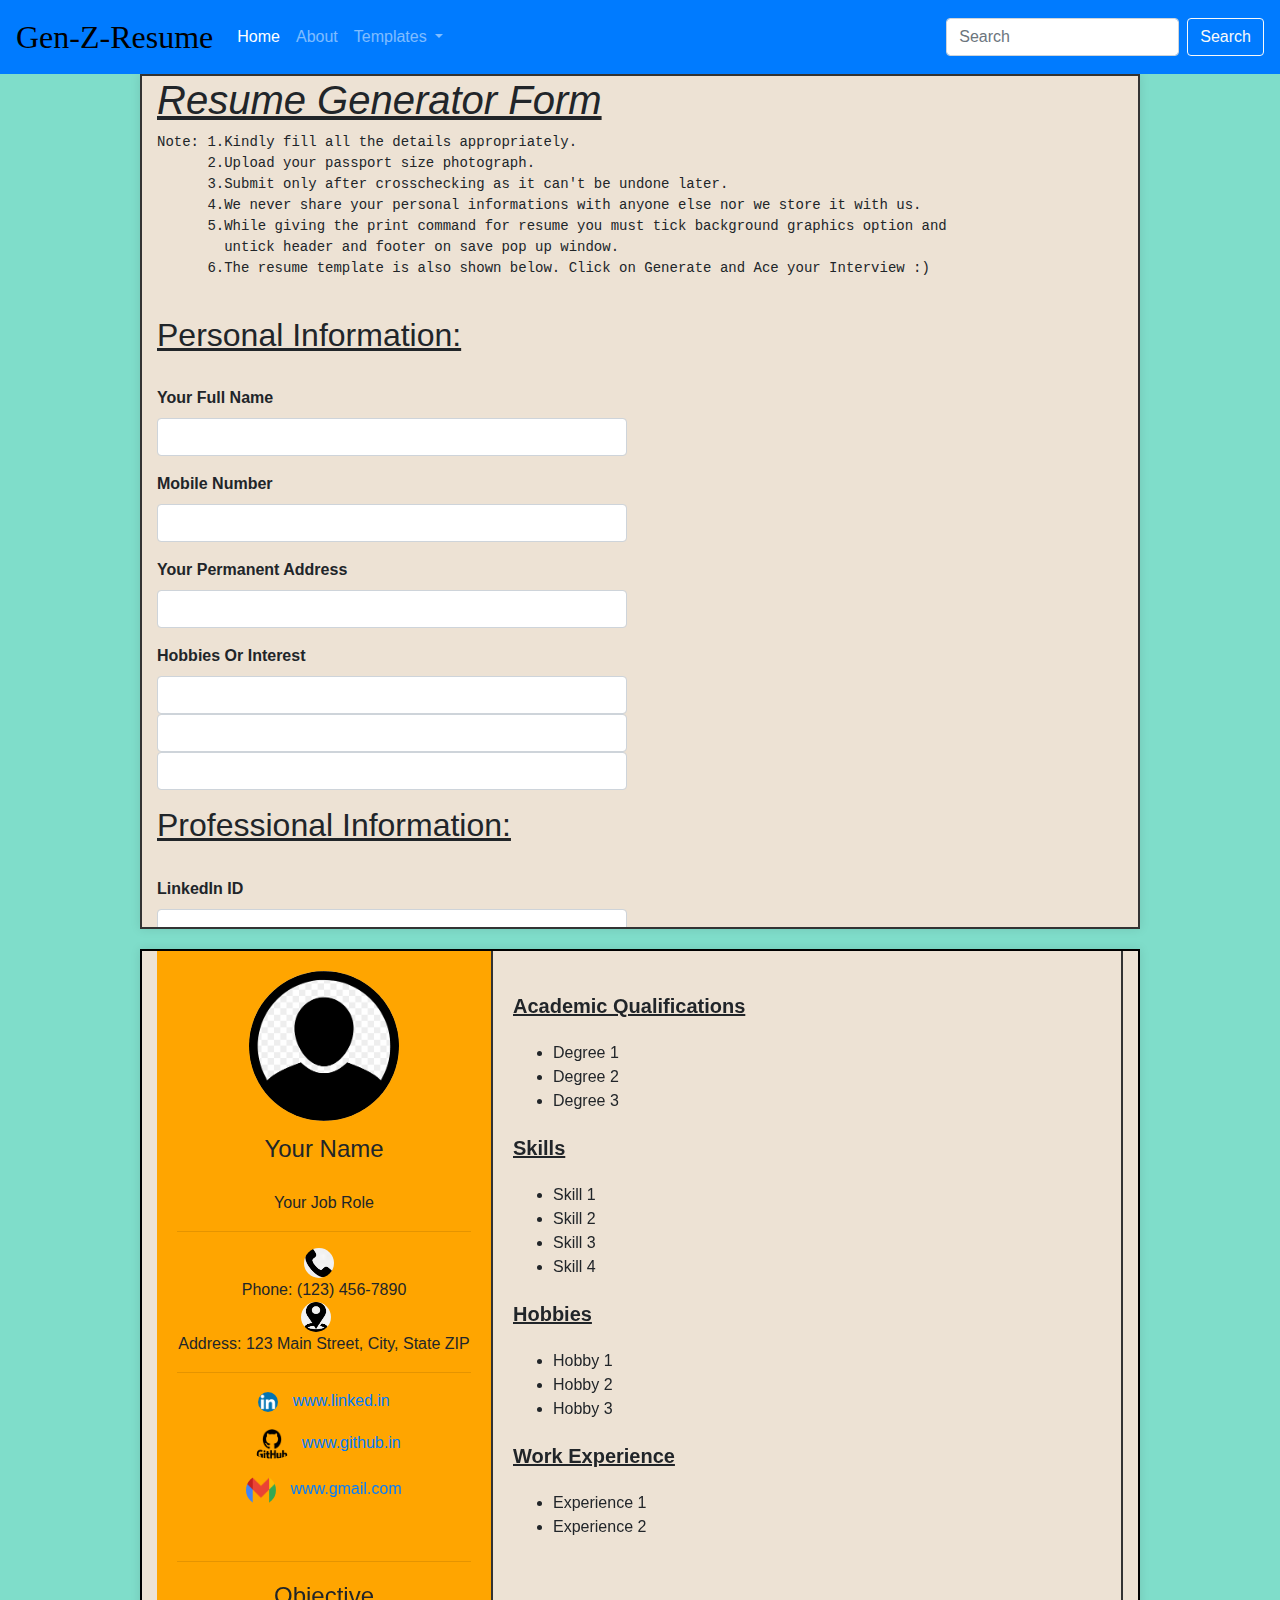
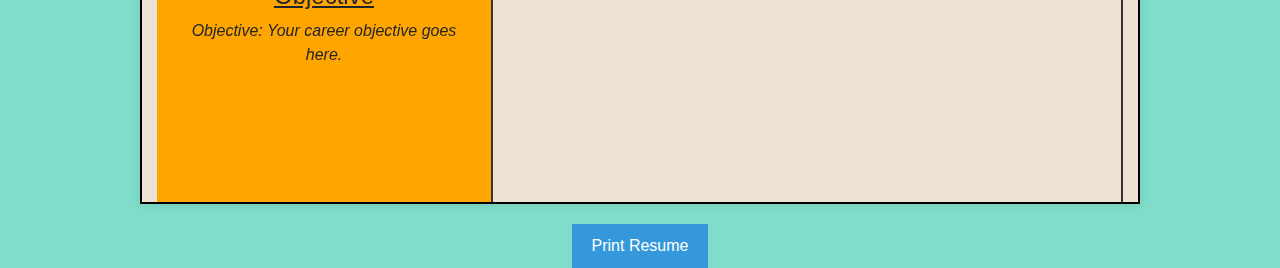
<file: Resume/ResumeForm.html>
<!doctype html>
<html lang="en">

<head>
    <!-- Required meta tags -->
    <meta charset="utf-8">
    <meta name="viewport" content="width=device-width, initial-scale=1, shrink-to-fit=no">
    <meta name="description" content="Welcome to iCoder. A blog for coding enthusiasts">

    <!-- Bootstrap CSS -->
    <link rel="stylesheet" href="https://stackpath.bootstrapcdn.com/bootstrap/4.4.1/css/bootstrap.min.css"
        integrity="sha384-Vkoo8x4CGsO3+Hhxv8T/Q5PaXtkKtu6ug5TOeNV6gBiFeWPGFN9MuhOf23Q9Ifjh" crossorigin="anonymous">
    <link rel="stylesheet" href="style.css">
    <title>Gen-Z-Resume</title>
</head>

<body>
    <nav class="navbar navbar-expand-lg navbar-dark bg-primary">
        <a class="navbar-brand" href="/index.html">
            <font face="algerian" color="Black" size="6">Gen-Z-Resume</font>
        </a>
        <button class="navbar-toggler" type="button" data-toggle="collapse" data-target="#navbarSupportedContent"
            aria-controls="navbarSupportedContent" aria-expanded="false" aria-label="Toggle navigation">
            <span class="navbar-toggler-icon"></span>
        </button>

        <div class="collapse navbar-collapse" id="navbarSupportedContent">
            <ul class="navbar-nav mr-auto">
                <li class="nav-item active">
                    <a class="nav-link" href="/">Home<span class="sr-only">(current)</span></a>
                </li>
                <li class="nav-item">
                    <a class="nav-link" href="/about.html">About</a>
                </li>

                <li class="nav-item dropdown">
                    <a class="nav-link dropdown-toggle" href="#" id="navbarDropdown" role="button"
                        data-toggle="dropdown" aria-haspopup="true" aria-expanded="false">
                        Templates
                    </a>
                    <div class="dropdown-menu" aria-labelledby="navbarDropdown">
                        <a class="dropdown-item" href="#">Resume Templates</a>
                        <a class="dropdown-item" href="#">CV Templates <span class="badge bg-danger">New</span></a>
                    </div>
                </li>
            </ul>
            <form class="form-inline my-2 my-lg-0">
                <input class="form-control mr-sm-2" type="search" placeholder="Search" aria-label="Search">
                <button class="btn btn-outline-light my-2 my-sm-0" type="submit">Search</button>
            </form>
</nav>

    <div class="container" id = "Resume-Form">
        <h1><u>
                <font
                    style="font-family: 'Franklin Gothic Medium', 'Arial Narrow', Arial, sans-serif; font-style: italic;">
                    Resume Generator Form</font>
            </u></h1>
        <br>
        <pre>Note: 1.Kindly fill all the details appropriately.
      2.Upload your passport size photograph.
      3.Submit only after crosschecking as it can't be undone later.
      4.We never share your personal informations with anyone else nor we store it with us.
      5.While giving the print command for resume you must tick background graphics option and 
        untick header and footer on save pop up window. 
      6.The resume template is also shown below. Click on Generate and Ace your Interview :) 
  </pre>
        
        <div>
            <h2><u>Personal Information:</u></h2><br>
            <div class="mb-3">
                <label for="name" class="form-label"><b>Your Full Name</b></label>
                <input type="text" class="form-control" id="nameField">
            </div>

            <div class="mb-3">
                <label for="phone" class="form-label"><b>Mobile Number</b></label>
                <input type="text" class="form-control" id="contactField">
            </div>

            <div class="mb-3">
                <label for="address" class="form-label"><b>Your Permanent Address</b></label>
                <input type="text" class="form-control" id="AddressField">
            </div>
            <div class="mb-3">
                <label for="hobbies" class="form-label"><b>Hobbies Or Interest</b></label>
                <input type="text" class="form-control" id="HobbiesField1">
                <input type="text" class="form-control" id="HobbiesField2">
                <input type="text" class="form-control" id="HobbiesField3">
            </div>




            <h2><u>Professional Information:</u></h2><br>
            <div class="mb-3">
                <label for="LinkedIn" class="form-label"><b>LinkedIn ID</b></label>
                <input type="text" class="form-control" id="LinkedInField">
            </div>
            <div class="mb-3">
                <label for="GitHub" class="form-label"><b>GitHubID</b></label>
                <input type="text" class="form-control" id="GitHubField">
            </div>
            <div class="mb-3">
                <label for="exampleInputEmail1" class="form-label"><b>Email address</b></label>
                <input type="email" class="form-control" id="exampleInputEmail1">
            </div>
            <div class="mb-3">
                <label for="objective" class="form-label"><b>About/Objective</b></label>
                <input type="text" class="form-control" id="ObjectiveField">
            </div>
            <div class="mb-3">
                <label for="JobRole" class="form-label"><b>Position/ Job Role</b></label>
                <input type="text" class="form-control" id="JobRoleField">
            </div>
            <div class="mb-3">
                <label for="Education" class="form-label"><b>Academic Qualifications</b></label>
                <p>In each row enter your 1 degree, year of persuation and university.</p>
                <input type="text" class="form-control" id="EduField1">
                <input type="text" class="form-control" id="EduField2">
                <input type="text" class="form-control" id="EduField3">
            </div>
            <div class="mb-3">
                <label for="Skills" class="form-label"><b>Skills</b></label>
                <input type="text" class="form-control" id="skillField1">
                <input type="text" class="form-control" id="skillField2">
                <input type="text" class="form-control" id="skillField3">
                <input type="text" class="form-control" id="skillField4">
            </div>
            <div class="mb-3">
                <label for="experience" class="form-label"><b>Professional Experience</b></label>
                <p>Enter any 2 longest term most valuable experience.</p>
                <input type="text" class="form-control" id="ExpField1">
                <input type="text" class="form-control" id="ExpField2">
            </div>
            <h6><b>Upload Passport Size Photo</b></h6>
            <label for="input-file"
                    style="font-family: 'Franklin Gothic Medium', 'Arial Narrow', Arial, sans-serif;"> Upload
                    Image</label>
                <!-- <img src="assests/user.png"
                id="profile-pic"/> -->
                <input type="file" accept="image/jpeg ,image/png ,image/jpg" id="input-file">
            <br><br>
            <button onclick="generateResume()" class="btn-primary btn-lg my-3" style="background-color: #24a0ed;">
                Generate Resume
            </button>
        </div>
    </div>

    <div class="container" id="resume-template">
        <div class="left-column" style="background-color:orange;">
            <img src="assests/user.png" id="profile-pic">
            <div class="name" id="namet1">Your Name</div><br>
            <div class = "job role" id = "jobt1">Your Job Role</div>
            <hr>
            <img id="img3" src="assests/phone.png" />
            <div class="contact" id="contact1">Phone: (123) 456-7890<br></div>
            <img id="img4" src="assests/loc.png" />
            <div class="address" id="addresst1">Address: 123 Main Street, City, State ZIP<br></div>

            <hr>
            <p>
                <img id="img1" src="./assests/img1.png" />
                <a href="#1" id="link1">www.linked.in</a>
            </p>

            <p>
                <img id="img2" src="assests/GitHub.png" />
                <a href="#2" id="link2">www.github.in</a>
            </p>

            <p>
                <img id="img3" src="assests/Gmail.png" />
                <a href="#2" id="link3">www.gmail.com</a>
            </p>
            <br>
            <hr>
            <div class="objective"><u><b><h4>Objective</h4></b></u>
                <p id="objt1">Objective: Your career objective goes here.</p>
            </div>
        </div>
        <div class="right-column">

            <div class="section-title"><u>Academic Qualifications</u></div>
            <div class="education">
                <ul>
                    <li id = "Edu1">Degree 1</li>
                    <li id = "Edu2">Degree 2</li>
                    <li id = "Edu3">Degree 3</li>
                    <!-- Add more skills as needed -->
                </ul>
                <!-- Add more education entries as needed -->
            </div>
            <div class="section-title"><u>Skills</u></div>
            <div class="skills">
                <ul>
                    <li id = "skill1">Skill 1</li>
                    <li id = "skill2">Skill 2</li>
                    <li id = "skill3">Skill 3</li>
                    <li id = "skill4">Skill 4</li>
                    <!-- Add more skills as needed -->
                </ul>
            </div>
            <div class="section-title"><u>Hobbies</u></div>
            <div class="hobbies">
                <ul>
                    <li id="Hobbies1">Hobby 1</li>
                    <li id="Hobbies2">Hobby 2</li>
                    <li id="Hobbies3">Hobby 3</li>
                    <!-- Add more hobbies as needed -->
                </ul>
            </div>
            <div class="section-title"><u>Work Experience</u></div>
            <div class="work-experience">
                <ul>
                    <li id="Exp1">Experience 1</li>
                    <li id="Exp2">Experience 2</li>
                </ul>
            </div>
        </div>
    </div>
    <div class="print-button">
        <button onclick="window.print()">Print Resume</button>
    <script src="https://cdn.jsdelivr.net/npm/bootstrap@5.3.1/dist/js/bootstrap.bundle.min.js"
        integrity="sha384-HwwvtgBNo3bZJJLYd8oVXjrBZt8cqVSpeBNS5n7C8IVInixGAoxmnlMuBnhbgrkm"
        crossorigin="anonymous"></script>
    <script src="app.js">

    </script>

</body>

</html>
</file>
<file: Resume/style.css>
#resume-template{
    /*display: none;*/
    margin-top: 20px;
    border: 2px solid black;
}
body {
    font-family: Arial, sans-serif;
    background-color:#7fddca ;
}

.container {
max-width: 1000px; /* Adjust the maximum width as needed */
height: 95vh; /* Add the maximum height property */
margin: 0 auto;
background-color: #ede2d4;
box-shadow: 0 0 10px rgba(0, 0, 0, 0.1);
border: 2px solid #333; /* Add border around the entire resume */
display: flex;
flex-wrap: wrap;
overflow-y: auto; /* Add this property to make the container scrollable when content overflows */
}

.left-column,
.right-column {
    padding: 20px;
    border-right: 2px solid #333; /* Add border between columns */
}

.left-column {
    flex: 1; /* Adjusted to 1 for a 1:2 ratio with the right column */
    text-align: center;
}

.left-column img {
    width: 150px;
    height: 150px;
    border-radius: 50%;
}

.name {
    font-size: 24px;
    margin-top: 10px;
}
#img1{
    height: 20px;
    width: 20px;
    margin-right: 10px;
}

#img2{
    height: 30px;
    width: 50px;
}

#img3{
    height: 30px;
    width: 30px;
    margin-right: 10px;
}

#img4{
    height: 30px;
    width: 30px;
    margin-right: 17px;
}

.contact p {
    margin: 5px 0;
}

.right-column {
    flex: 2;
}

.objective {
    margin-top: 20px;
}

.objective p {
    font-style: italic;
}

.section-title {
    margin-top: 20px;
    padding-bottom: 20px;
    font-size: 20px;
    font-weight: bold;
}

.skills ul, .hobbies ul {
    padding-left: 40px;
}

.work-experience .job {
    margin-bottom: 20px;
}

.job-title {
    font-weight: bold;
}

.job-date {
    font-style: italic;
}

.job-description {
    margin-top: 10px;
}
.print-button {
    text-align: center;
    margin-top: 20px;
}

.print-button button {
    background-color: #3498db;
    color: #fff;
    border: none;
    padding: 10px 20px;
    font-size: 16px;
    cursor: pointer;
}

.print-button button:hover {
    background-color: #2980b9;
}
</file>
